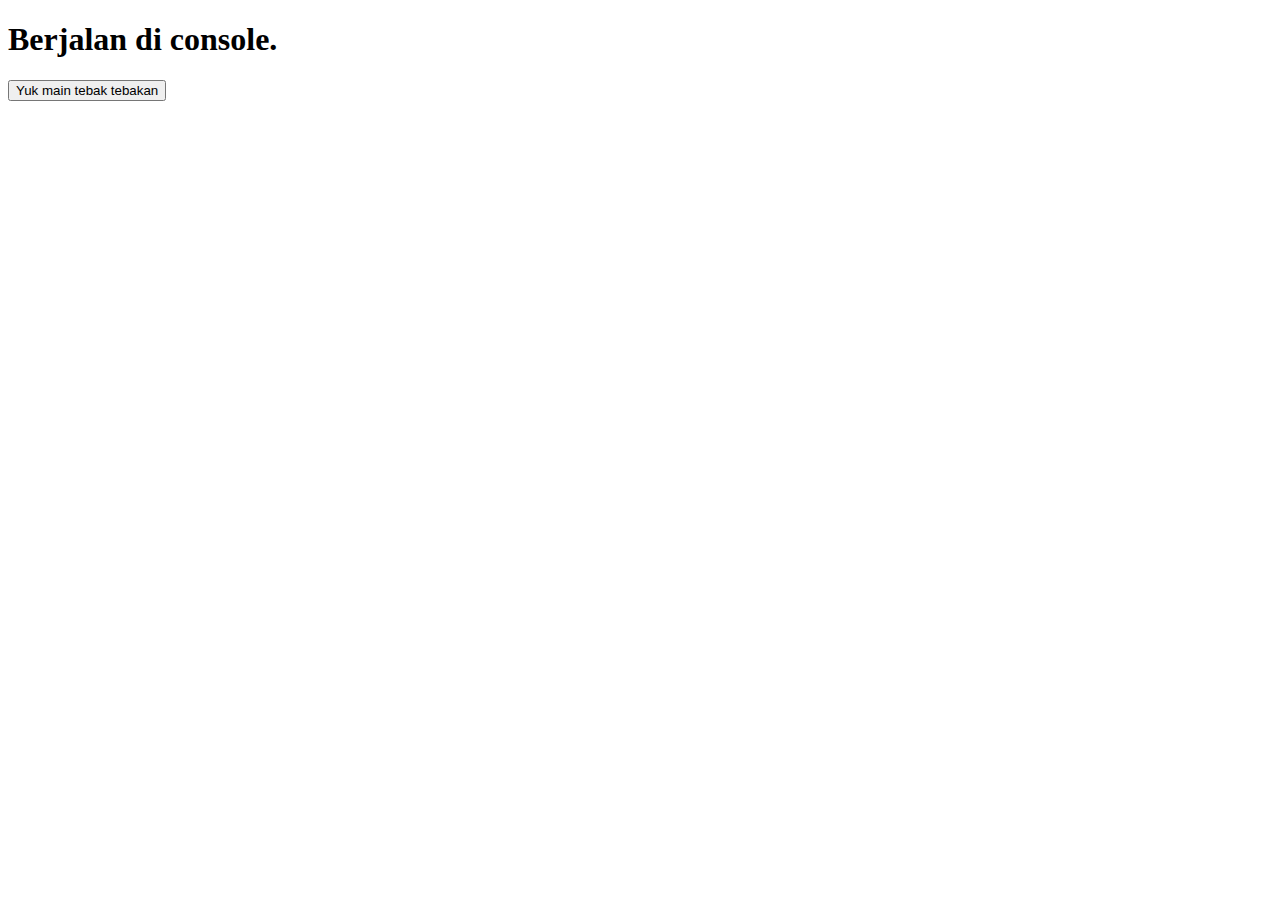
<file: javascript/index.html>
<!DOCTYPE html>
<html lang="en">
<head>
    <meta charset="UTF-8">
    <meta name="viewport" content="width=device-width, initial-scale=1.0">
    <title>Document</title>
</head>
<body>
    
    <h1>Berjalan di console.</h1>

    <!-- deklarasi file js -->

    <button type="button" onclick="namaFunction()">Yuk main tebak tebakan</button>
     
     <script src="app.js"></script>
</body>
</html>
</file>
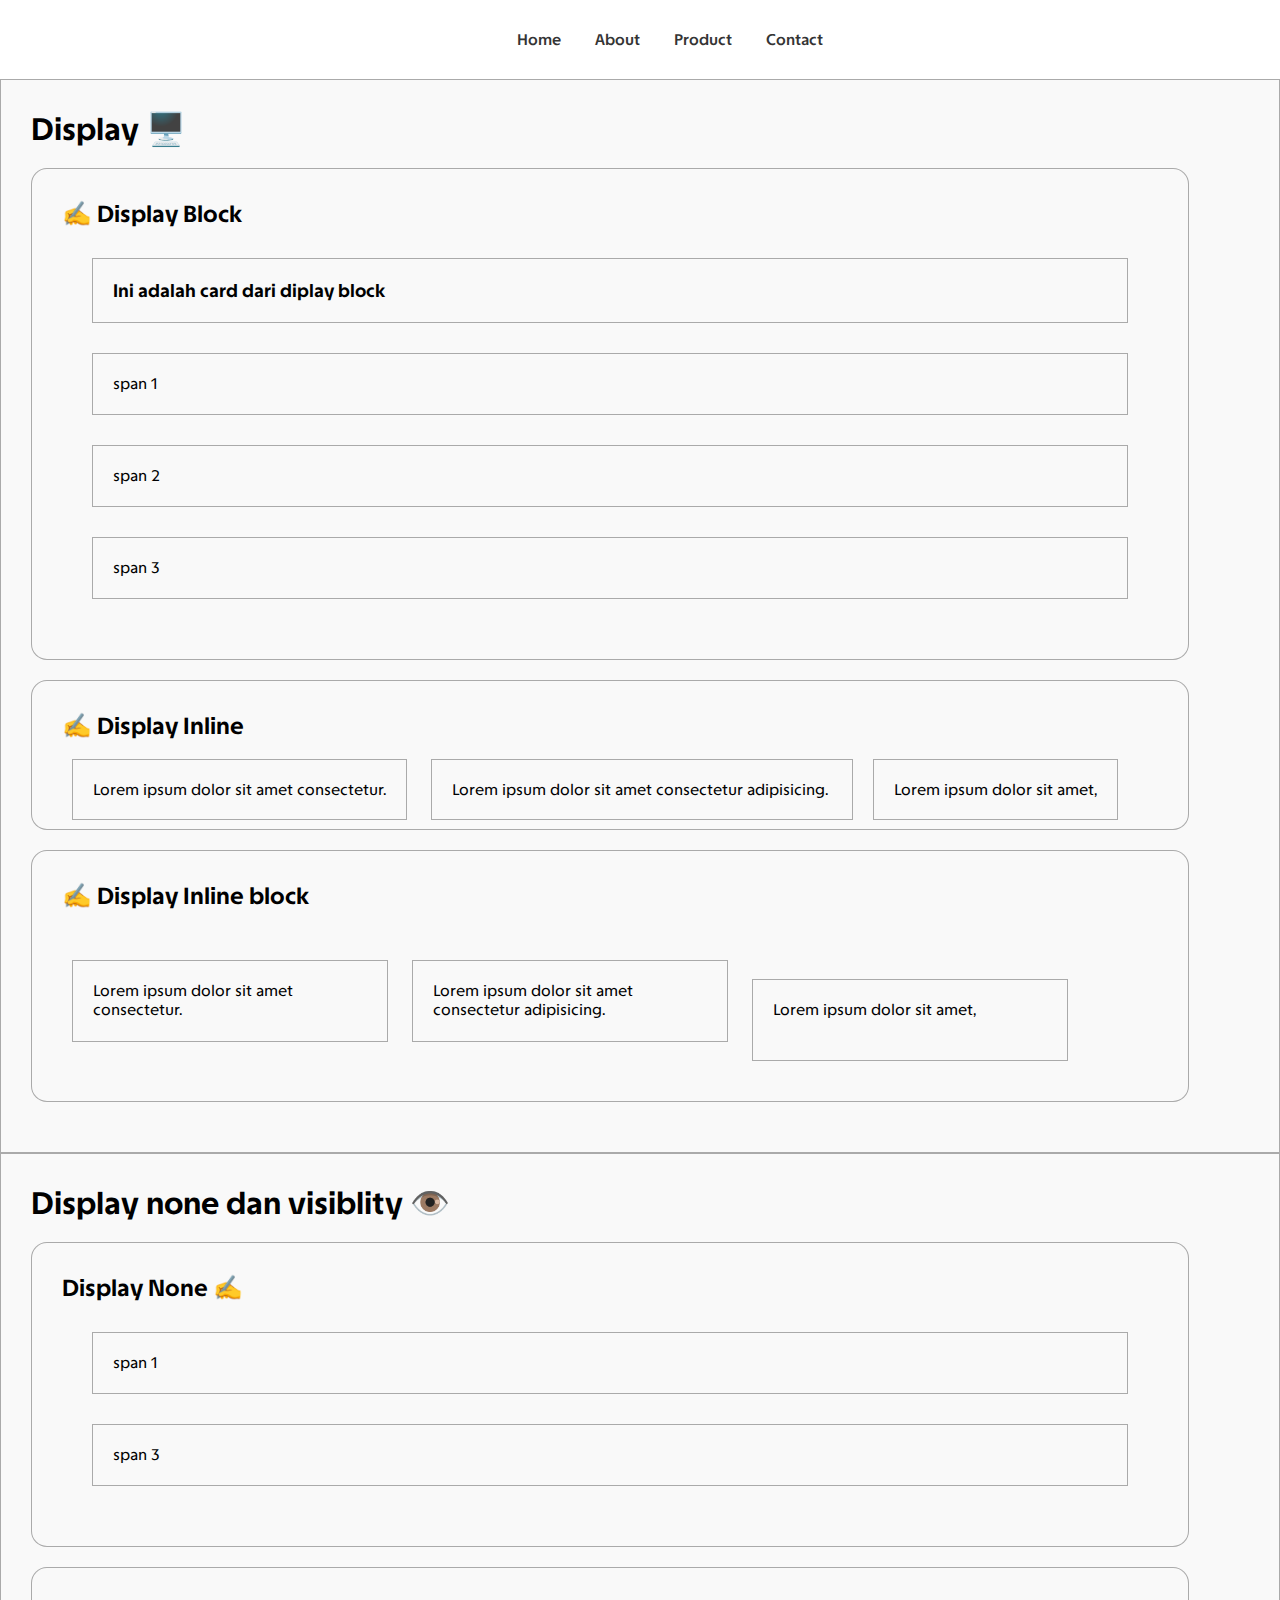
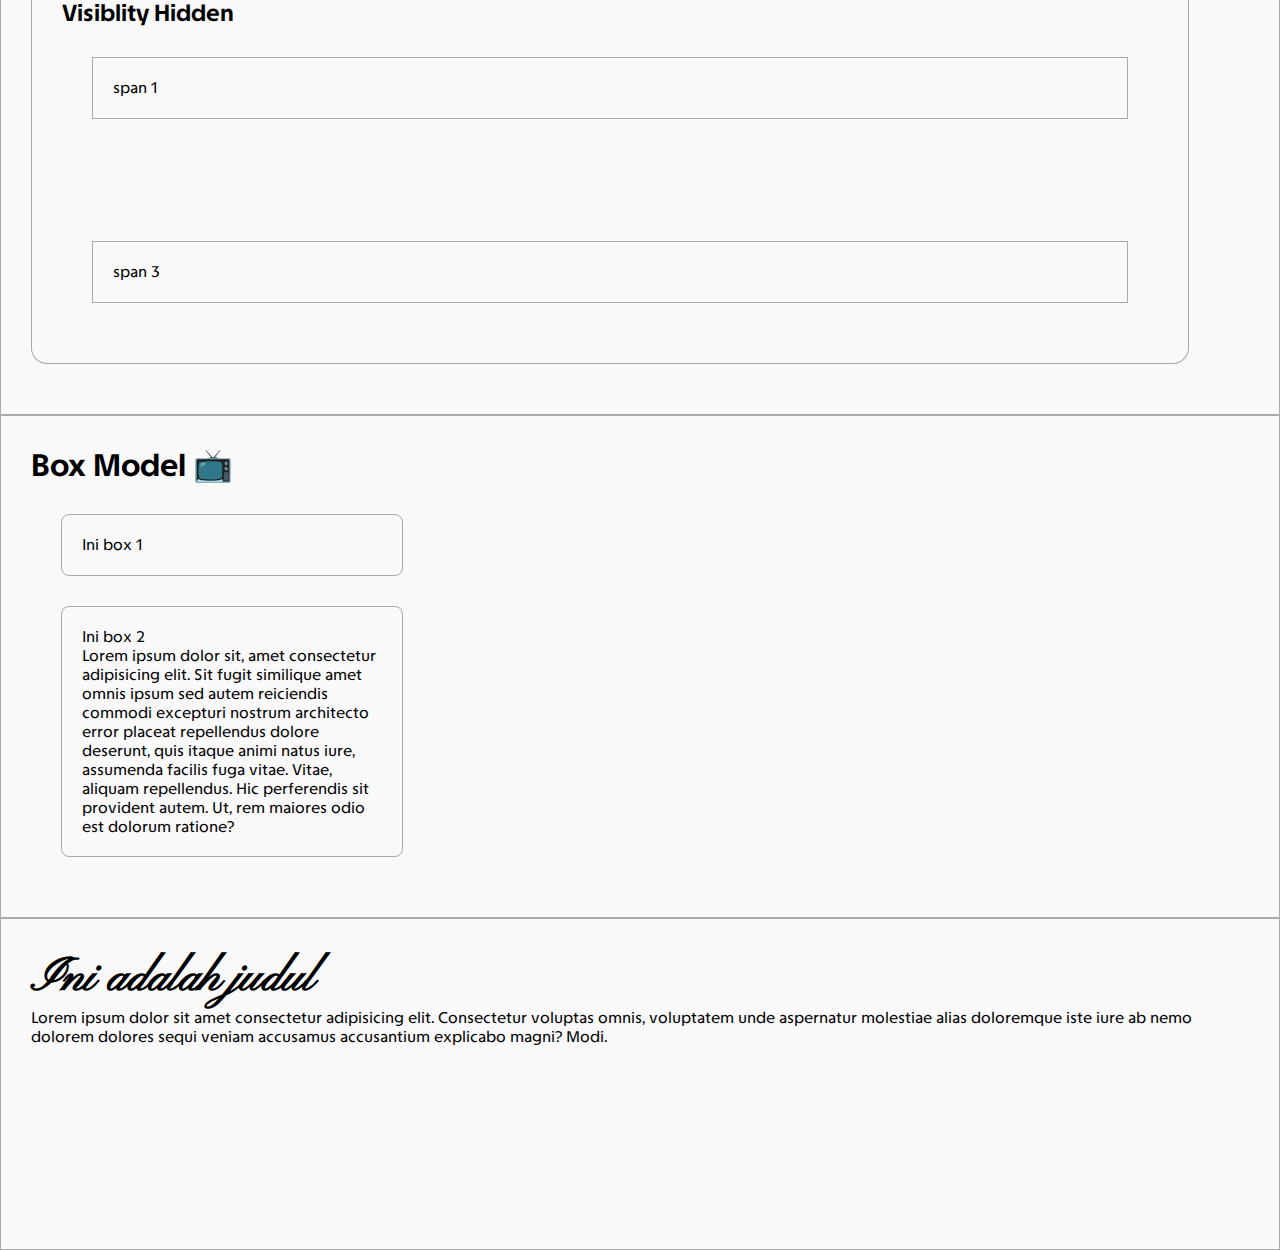
<file: style/index.html>
<!DOCTYPE html>
<html lang="en">
  <head>
    <meta charset="UTF-8" />
    <meta name="viewport" content="width=device-width, initial-scale=1.0" />
    <title>Belajar CSS</title>

    <link rel="preconnect" href="https://fonts.googleapis.com" />
    <link rel="preconnect" href="https://fonts.gstatic.com" crossorigin />
    <link
      href="https://fonts.googleapis.com/css2?family=Pinyon+Script&family=TASA+Explorer:wght@400..800&display=swap"
      rel="stylesheet"
    />

    <link rel="stylesheet" href="css/style.css" />
  </head>
  <body>
    <!-- contoh penerapan dari dispal inline -->
    <div class="navbar">
      <ol>
        <li><a href="">Home</a></li>
        <li><a href="">About</a></li>
        <li><a href="">Product</a></li>
        <li><a href="">Contact</a></li>
      </ol>
    </div>

    <div class="container">
      <h1>Display 🖥️</h1>
      <div class="area-display">
        <h2>✍️ Display Block</h2>
        <div class="card-block">
          <h3>Ini adalah card dari diplay block</h3>
        </div>
        <span class="card-block">span 1</span>
        <span class="card-block">span 2</span>
        <span class="card-block">span 3</span>
      </div>

      <div class="area-display">
        <h2 class="text-inline">✍️ Display Inline</h2>

        <div class="card-inline">Lorem ipsum dolor sit amet consectetur.</div>
        <div class="card-inline">
          Lorem ipsum dolor sit amet consectetur adipisicing.
        </div>
        <div class="card-inline">Lorem ipsum dolor sit amet,</div>
      </div>

      <div class="area-display">
        <h2 class="text-inline">✍️ Display Inline block</h2>
        <div class="card-inline-block">
          Lorem ipsum dolor sit amet consectetur.
        </div>
        <div class="card-inline-block">
          Lorem ipsum dolor sit amet consectetur adipisicing.
        </div>
        <div class="card-inline-block">Lorem ipsum dolor sit amet,</div>
      </div>
    </div>

    <div class="container">
      <h1>Display none dan visiblity 👁️</h1>
      <div class="area-display">
        <h2>Display None ✍️</h2>
        <span class="card-block">span 1</span>
        <span class="card-none">span 2</span>
        <span class="card-block">span 3</span>
      </div>
      <div class="area-display">
        <h2>Visiblity Hidden</h2>
        <span class="card-block">span 1</span>
        <span class="card-block hidden">span 2</span>
        <span class="card-block">span 3</span>
      </div>
    </div>

    <div class="container">
      <h1>Box Model 📺</h1>

      <div class="card">
        <p>Ini box 1</p>
      </div>

      <div class="card">
        <p>Ini box 2</p>
        <p>
          Lorem ipsum dolor sit, amet consectetur adipisicing elit. Sit fugit
          similique amet omnis ipsum sed autem reiciendis commodi excepturi
          nostrum architecto error placeat repellendus dolore deserunt, quis
          itaque animi natus iure, assumenda facilis fuga vitae. Vitae, aliquam
          repellendus. Hic perferendis sit provident autem. Ut, rem maiores odio
          est dolorum ratione?
        </p>
      </div>
    </div>

    <div class="container">
      <h1 class="title">Ini adalah judul</h1>
      <p>
        Lorem ipsum dolor sit amet consectetur adipisicing elit. Consectetur
        voluptas omnis, voluptatem unde aspernatur molestiae alias doloremque
        iste iure ab nemo dolorem dolores sequi veniam accusamus accusantium
        explicabo magni? Modi.
      </p>
    </div>
  </body>
</html>
</file>
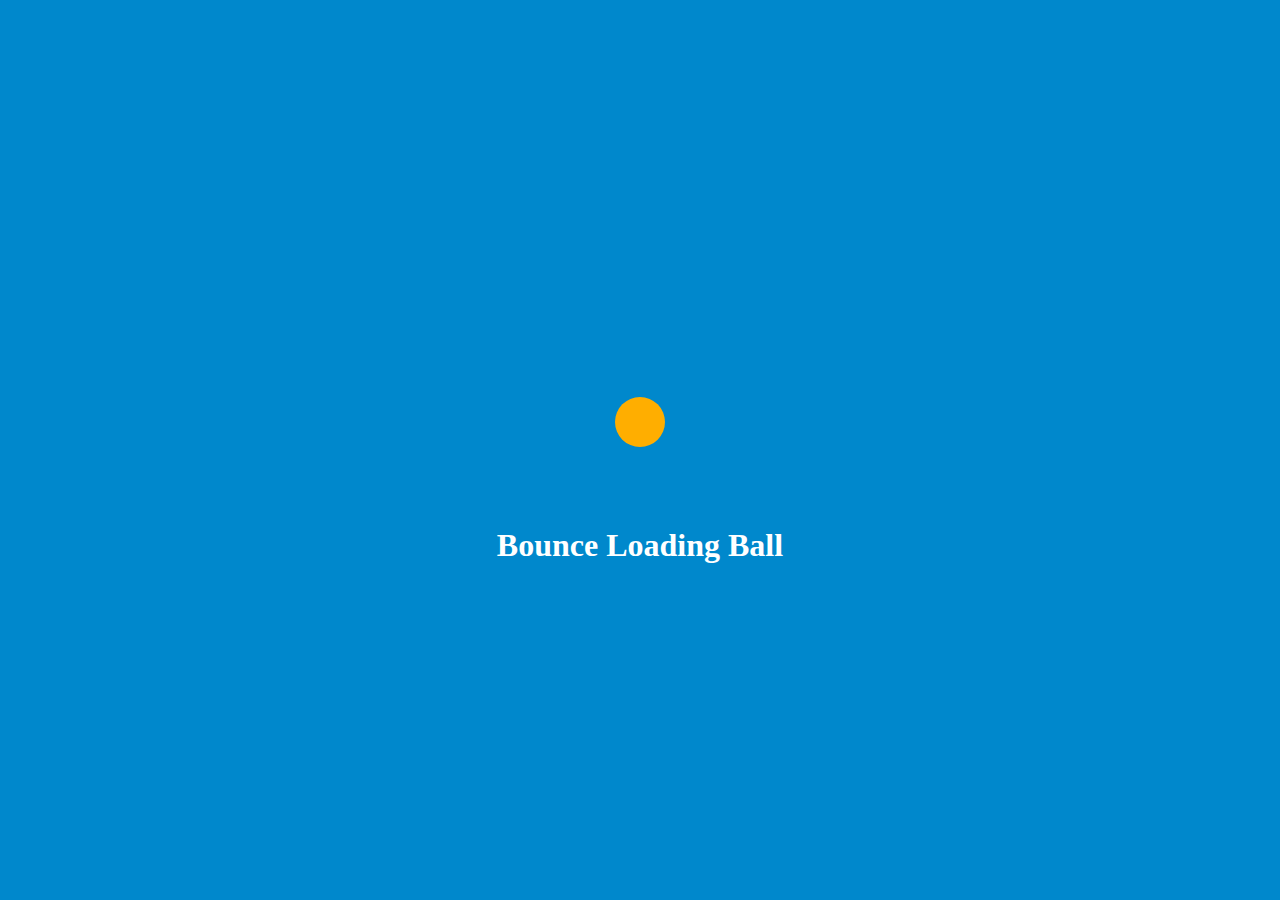
<file: chalenge1.html>
<!DOCTYPE html>
<html lang="en">
  <head>
    <meta charset="UTF-8" />
    <meta name="viewport" content="width=device-width, initial-scale=1.0" />
    <title>Document</title>
    <style>
      * {
        padding: 0;
        margin: 0;
      }
      .container {
        width: 100vw;
        height: 100vh;
        background: #08c;
        display: flex;
        justify-content: center;
        align-items: center;
        flex-direction: column;
      }
      .ball {
        width: 50px;
        height: 50px;
        border-radius: 100%;
        background: #ffae00;
        margin: 60px;
        animation: bounce 1s ease-in-out infinite alternate;
      }
      .text-loading {
        color: #fff;
        margin-top: 20px;
      }

      /* animation */
      @keyframes bounce {
        0% {
          transform: translateY(0);
        }
        50% {
          transform: translateY(50px) scaleX(1.2);
        }
      }
    </style>
  </head>
  <body>
    <div class="container">
      <div class="ball"></div>
      <div class="text-loading">
        <h1>Bounce Loading Ball</h1>
      </div>
    </div>
  </body>
</html>
</file>
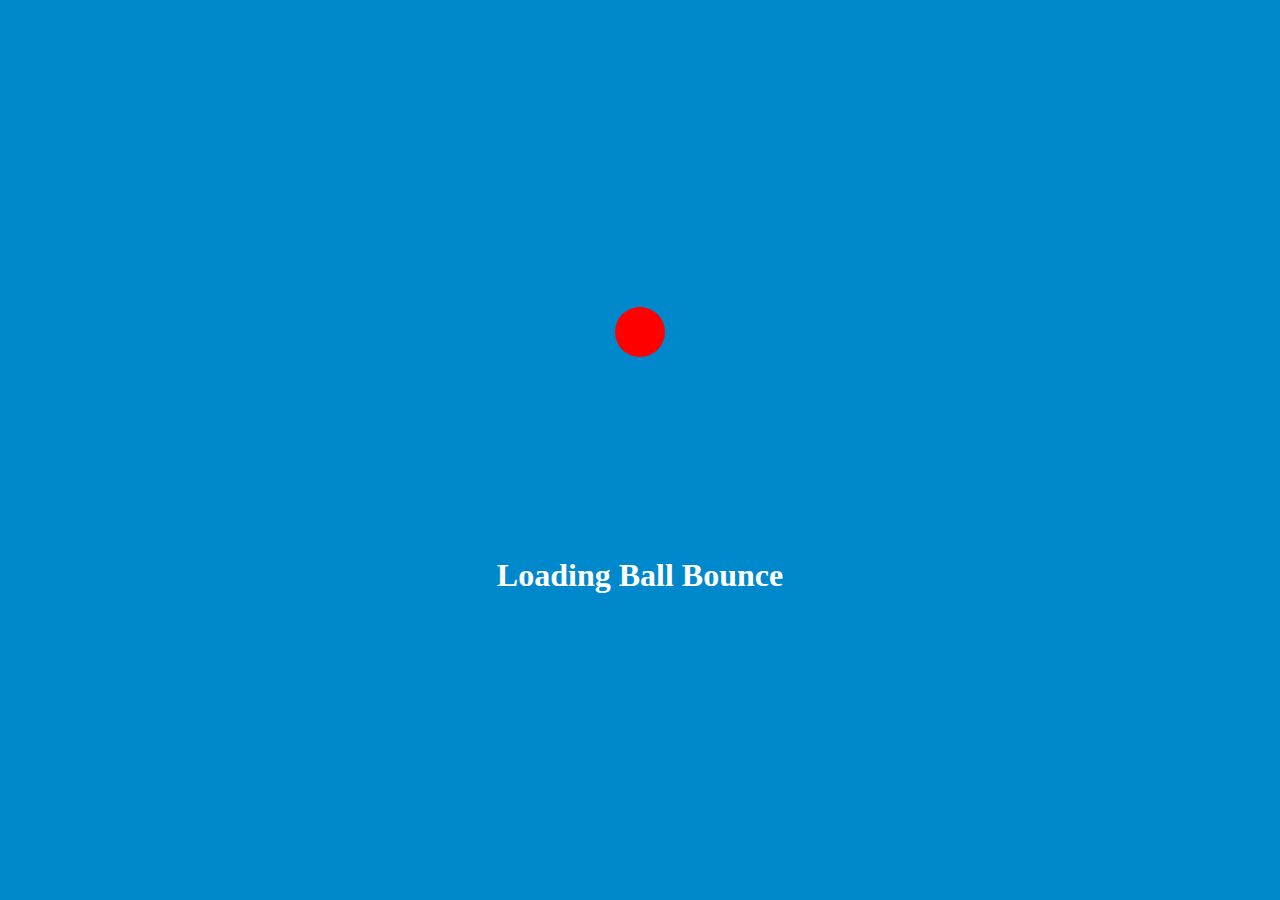
<file: chalenge2.html>
<!DOCTYPE html>
<html lang="en">
<head>
    <meta charset="UTF-8">
    <meta name="viewport" content="width=device-width, initial-scale=1.0">
    <title>Bounce Loading</title>
    <style>
        *{
            padding: 0;
            margin: 0;
            overflow: hidden;
        }
        .container{
            width: 100dvw;
            height: 100dvh;
            background-color: #0088cc;
            display: flex;
            justify-content: center;
            align-items: center;
            color: #ffff;
            flex-direction: column;
        }
        .bola{
            width: 50px;
            height: 50px;
            background-color: #ff0000;
            border-radius: 100%;
            margin-bottom: 200px;
            animation: mantul .5s infinite alternate;
        }

        @keyframes mantul {
            from{
                transform: translateY(0);
            }to{
                transform: translateY(150px) scaleX(1.3);
            }
        }
    </style>
</head>
<body>
    <div class="container">
        <div class="bola"></div>
        <div class="judul">
            <h1>Loading Ball Bounce</h1>
        </div>
    </div>
</body>
</html>
</file>
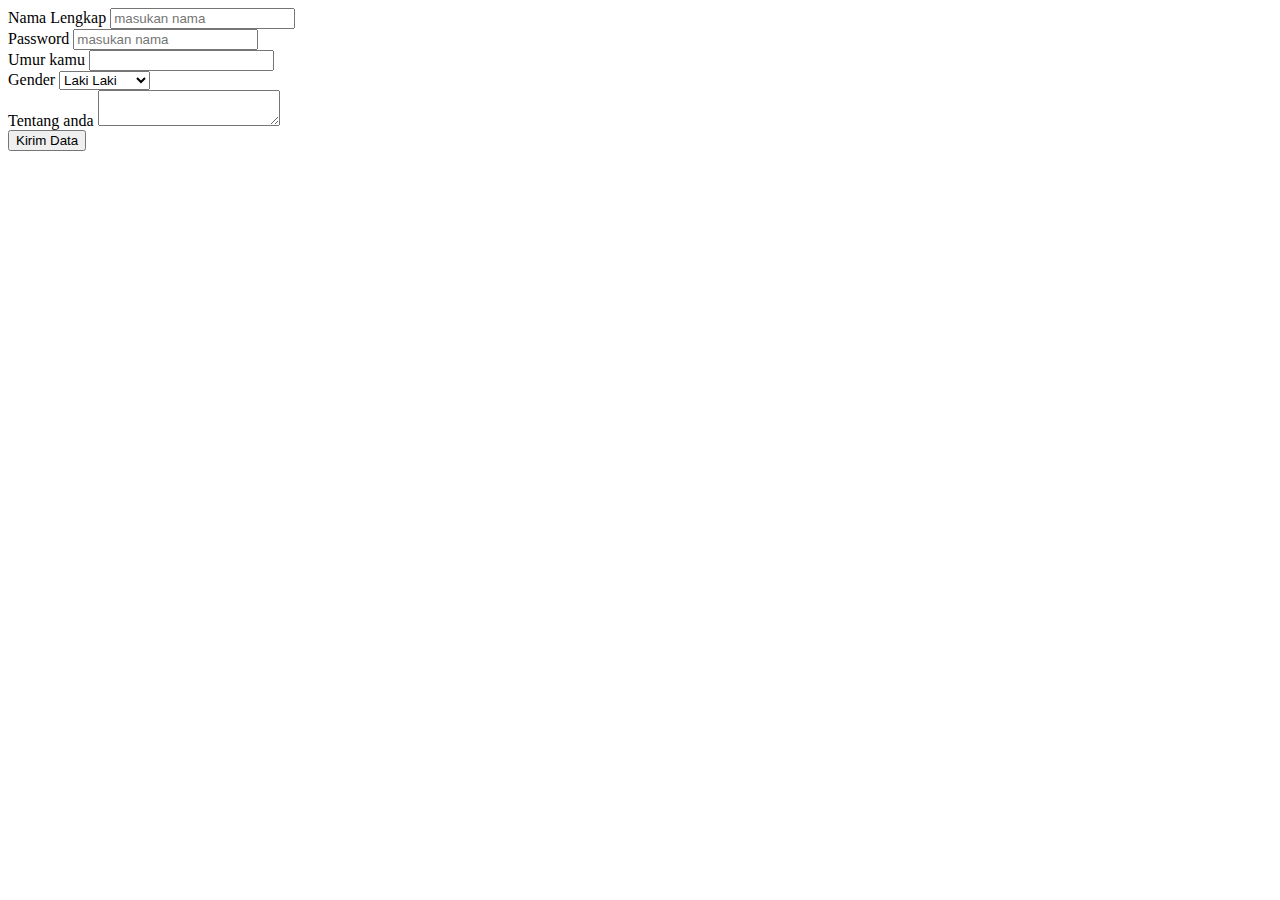
<file: html/form.html>
<!DOCTYPE html>
<html lang="en">
  <head>
    <meta charset="UTF-8" />
    <meta name="viewport" content="width=device-width, initial-scale=1.0" />
    <title>Document</title>
  </head>
  <body>
    <form action="">
      <div class="">
        <label for="">Nama Lengkap</label>
        <input type="text" required placeholder="masukan nama" />
      </div>
      <div class="">
        <label for="">Password</label>
        <input type="password" required placeholder="masukan nama" />
      </div>
      <div class="">
        <label for="">Umur kamu</label>
        <input type="number" required />
      </div>

      <div class="">
        <label for="">Gender</label>
        <select name="gender" id="">
          <option value="laki laki">Laki Laki</option>
          <option value="Perempuan">Perempuan</option>
        </select>
      </div>
      <div class="">
        <label for="">Tentang anda</label>
        <textarea name="" id=""></textarea>
      </div>
      <button type="submit">Kirim Data</button>
    </form>
  </body>
</html>
</file>
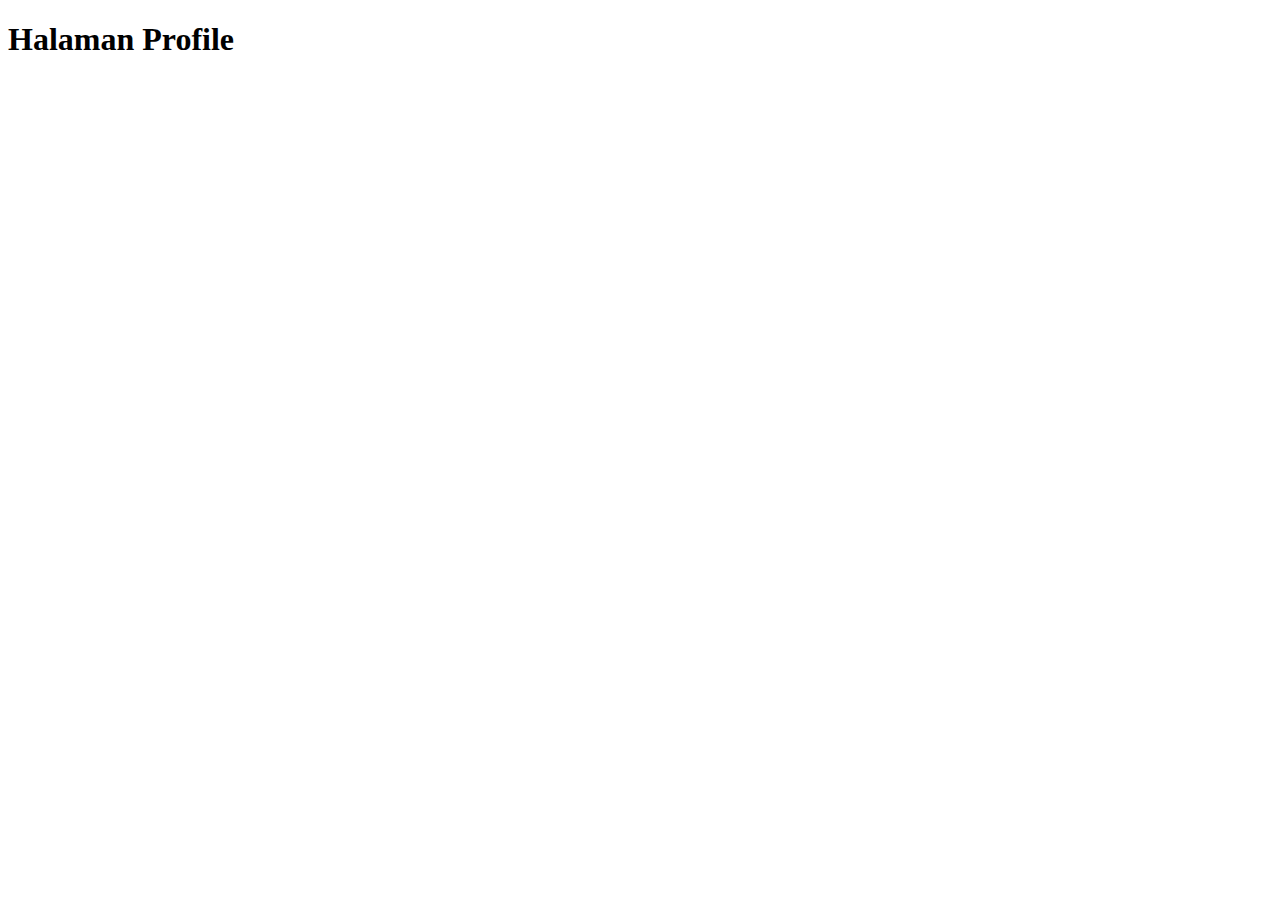
<file: html/halaman/profile.html>
<!DOCTYPE html>
<html lang="en">
<head>
    <meta charset="UTF-8">
    <meta name="viewport" content="width=device-width, initial-scale=1.0">
    <title>Document</title>
</head>
<body>
    <h1>Halaman Profile</h1>
</body>
</html>
</file>
<file: style/css/style.css>
* {
  padding: 0;
  margin: 0;
  font-family: "TASA Explorer", sans-serif;
}

/*
 Ukuran 
 flat = pasti
 min height : nilai minimal
 max height : nilai maximal
*/
.container {
  /* px, %, vw/dvw */
  min-width: 80dvw;
  min-height: 30dvh;
  border: 0.4px #45454570 solid;
  background-color: #f9f9f9;
  padding: 30px;
}

.navbar {
  width: 100dvw;
  text-align: center;
  padding: 30px;
}

li {
  display: inline;
  margin: 5px;
  padding: 10px;
}

li:hover {
  border-bottom: 3px #0088cc solid;
}

a {
  text-decoration: none;
  color: #343434;
  font-weight: 600;
}

.area-display {
  width: 90%;
  height: 100%;
  border: 0.4px #45454570 solid;
  background-color: #f9f9f9;
  padding: 30px;
  margin: 20px 0;
  border-radius: 16px;

}

.title {
  font-family: "Pinyon Script", cursive, sans-serif;
  font-size: 3em;
}

.card {
  width: 300px;
  min-height: 20px;
  border: 0.4px #45454570 solid;
  padding: 20px;
  margin: 30px;
  border-radius: 8px;
}

/* 
display block
- Menguasai 1 Baris Parent
- Jika ada elemen baru, maka akan membuat baris baru
*/

.card-block {
  display: block;
  min-height: 20px;
  border: 0.4px #45454570 solid;
  padding: 20px;
  margin: 30px;
}

/* 
Display inline : 
- Membuat elemen di baris yang sama
- Margin yang berlaku hanya margin Y
- padding semua berlaku
- Ukuran tidak bisa diubah
*/
.text-inline {
  margin-bottom: 40px;
}
.card-inline {
  display: inline;
  border: 0.4px #45454570 solid;
  padding: 20px;
  margin: 10px;
}
/*
Display inline-block : 
- Membuat elemen di baris yang sama
- padding dan semua berlaku
- Ukuran bisa diubah
*/
.card-inline-block {
  display: inline-block;
  width: 25%;
  height: 40px;
  border: 0.4px #45454570 solid;
  padding: 20px;
  margin: 10px;
}

.card-none {
  display: none;
}

.hidden {
  visibility: hidden;
}

/* 
- bisa dipindahkan dari posisi aslinya
- bisa menumpuk elemen
 */
.postion-relative {
  position: relative;
  top: 100px;
  right: 10px;
  background-color: #0088cc;
}

.mt {
  margin-top: 20px;
}

.card-relative {
  position: relative;
}

.promo {
  background-color: #ff0000;
  padding: 10px;
  margin-top: 20px;
  position: absolute;
  right: 10px;
  top: 1px;
}

.fixed {
  position: fixed;
  background: #f9f9f9;
  z-index: 1;
}

.card-sticky {
  position: sticky;
  top: 0;
  bottom: 0;
  z-index: 10;
}

.mt-10 {
  margin-top: 100px;
}

.d-flex {
  display: flex;
  justify-content: center;
  flex-wrap: wrap;
}

.card-flex{
    flex-grow: 1;
}

.d-grid{
    display: grid;
    grid-template-columns: repeat(3, 400px);
}
</file>
